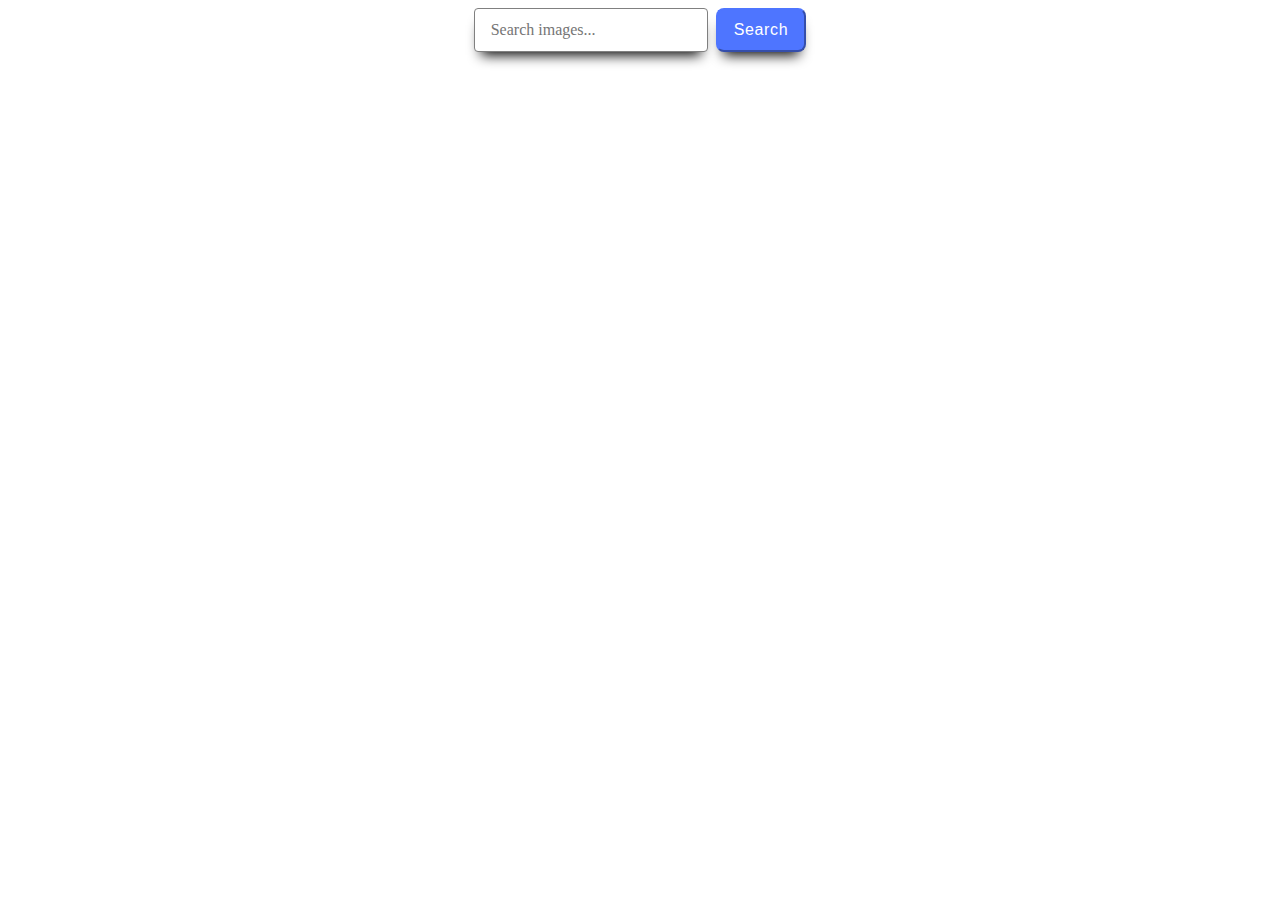
<file: src/index.html>
<!DOCTYPE html>
<html lang="en">
  <head>
    <meta charset="UTF-8" />
    <link rel="icon" type="image/svg+xml" href="/favicon.svg" />
    <meta name="viewport" content="width=device-width, initial-scale=1.0" />
    <title>Pixabay Gallery</title>
    <link rel="stylesheet" href="./css/styles.css" />
  </head>
  <body>
    <section class="section">
      <form action="submit" class="search-form">
        <input type="text" name="input" placeholder="Search images..." />
        <button class="search-btn">Search</button>
      </form>

      <ul class="gallery"></ul>
      <button class="load hidden">Load more</button>
    </section>
    <script type="module" src="./main.js"></script>
  </body>
</html>
</file>
<file: src/css/styles.css>
@import url('./reset.css');

:root {
  --timing-function: cubic-bezier(0.4, 0, 0.2, 1);
  --animation-duration: 250ms;
  --prime-color: #4e75ff;
  --second-color: #808080;
  --prime-box-shadow: 0px 10px 13px -7px #000000,
    8px 3px 25px 2px rgba(108, 140, 255, 0);
}
body {
  font-family: Montserrat;
}
input {
  padding: 8px 16px;
  border-radius: 4px;
  font: inherit;
  border: 1px solid var(--second-color);
  box-shadow: var(--prime-box-shadow);
  transition: border outline var(--animation-duration) var(--timing-function);
}

input:hover {
  border: 1px solid #000000;
}

input:focus {
  border: inherit;
  outline: 1px solid var(--prime-color);
}
.section {
  width: 1200px;
  margin: 0 auto;
}
.search-form {
  display: flex;
  justify-content: center;
  gap: 8px;
  margin-bottom: 32px;
}

.load,
.search-btn {
  font-size: 16px;
  font-weight: 500;
  line-height: 24px;
  letter-spacing: 0.04em;
  background-color: var(--prime-color);
  color: #ffff;
  padding: 8px 16px;
  border-radius: 8px;
  border-color: var(--prime-color);
  box-shadow: var(--prime-box-shadow);
  transition: transform background-color var(--animation-duration)
    var(--timing-function);
}

.load {
  display: none;
  margin: 20px auto;
}
.load:hover,
.search-btn:hover,
.load:focus,
.search-btn:focus {
  background-color: #6c8cff;
  transform: scale(1.03);
}

.gallery {
  display: flex;
  justify-content: center;
  flex-wrap: wrap;
  gap: 20px;
}
.gallery-item {
  width: 360px;
  flex-flow: column;
  flex-wrap: wrap;
  margin: 0;
  transition: transform var(--animation-duration) var(--timing-function);
  border-bottom: 1px solid var(--second-color);
  border-left: 1px solid var(--second-color);
  border-right: 1px solid var(--second-color);
  border-bottom-left-radius: 8px;
  border-bottom-right-radius: 8px;
  box-shadow: var(--prime-box-shadow);
}
.gallery-item:hover {
  transform: scale(1.03);
}
.gallery-image {
  object-fit: fill;
  height: 200px;
  width: 100%;
}

.info-list {
  display: flex;
  justify-content: space-around;
}
.info-item {
  font-size: 12px;
  font-weight: 400;
  line-height: 16px;
  display: flex;
  flex-direction: column;
  flex-wrap: wrap;
  align-items: center;
  padding: 4px;
}
/* LOADER */

.loader {
  display: none;
  margin: 10px auto;
  width: 100px;
  height: 100px;
  background: var(--prime-color);
  border-radius: 50%;
  position: relative;
  animation: roll 1s ease-in-out infinite alternate;
}
.visible {
  display: block;
}
.loader:after {
  content: '';
  position: absolute;
  inset: 5px;
  border-radius: 50%;
  border: 5px solid;
  border-color: var(--second-color) transparent;
}
@keyframes roll {
  0% {
    transform: translateX(-150%) rotate(0deg);
  }
  100% {
    transform: translateX(150%) rotate(360deg);
  }
}
</file>
